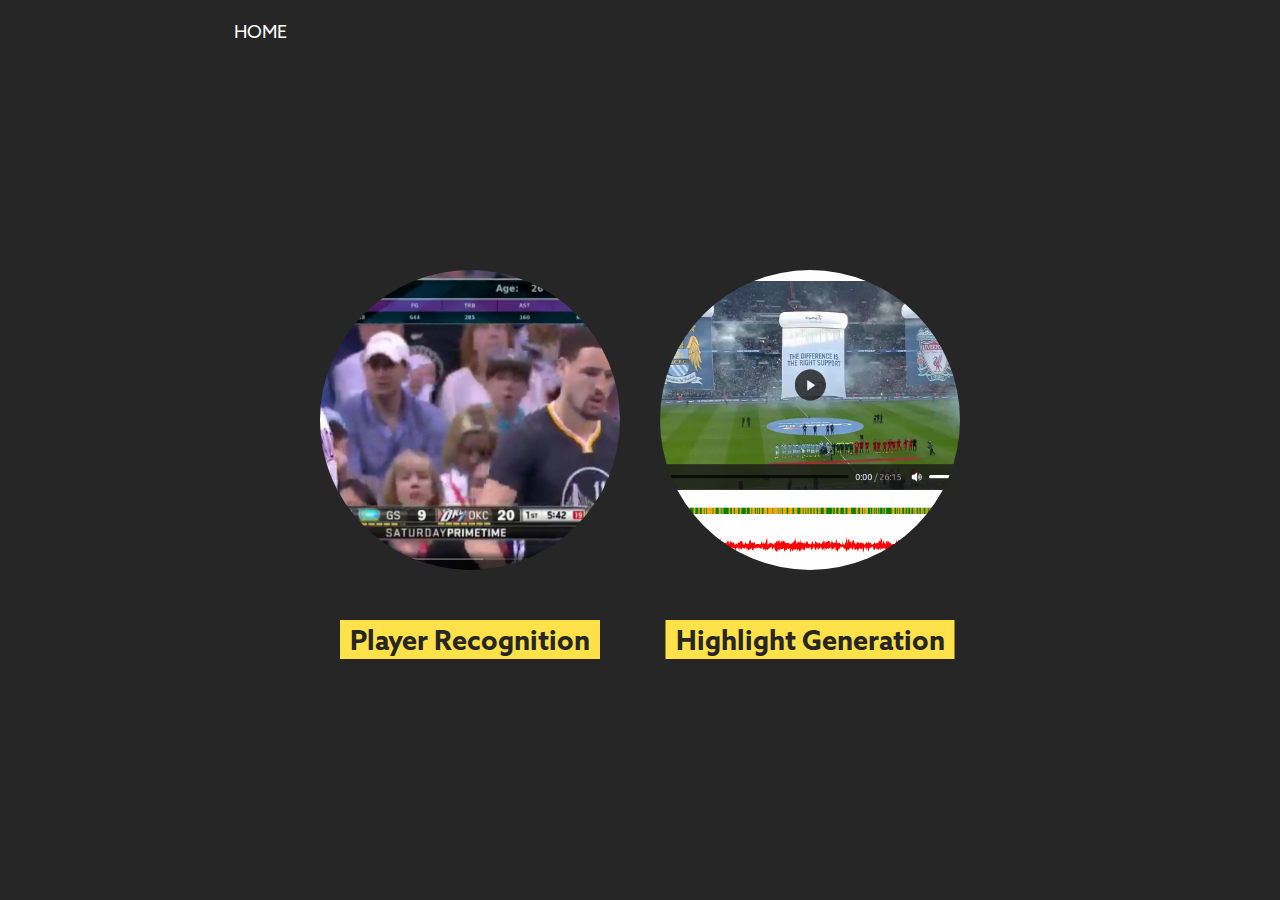
<file: index.html>
<!DOCTYPE html>

<html>

<head>
	<meta charset="utf-8" name="viewport" content="width=device-width, initial-scale=1">
	<link rel="stylesheet" type="text/css" href="css/fonts.css">
	<link rel="stylesheet" type="text/css" href="css/demo.css">
	<link rel="stylesheet" type="text/css" href="css/index.css">
	<title>ML-Projects</title>
</head>


<body>

<header>
	<nav>
		<ul>
			<li><a class="unlink" href="index.html">HOME</a></li>
		</ul>
	</nav>
</header>

<section id="Landing">

	<div class="linkContainer">
		<div class="imgContainer">
			<img class="splImage" src="photos/playerRec.png">
			<a href="playerRec.html">
				<div class="splImageText">
	    			<span class="clickToView">Click to View</span>
	  			</div>
	    	</a>
		</div>
		<div class="textContainer">
			<span class="projectTitles"><label>Player Recognition</label></span>
		</div>
	</div>
	<div class="linkContainer">
		<div class="imgContainer">
			<img class="splImage" src="photos/highlightGen.png">
			<a href="highlightGen.html">
				<div class="splImageText">
	    			<span class="clickToView">Click to View</span>
	  			</div>
	  		</a>
		</div>
		<div class="textContainer">
			<span class="projectTitles"><label>Highlight Generation</label></span>
		</div>
	</div>

</section>


</body>
</html>
</file>
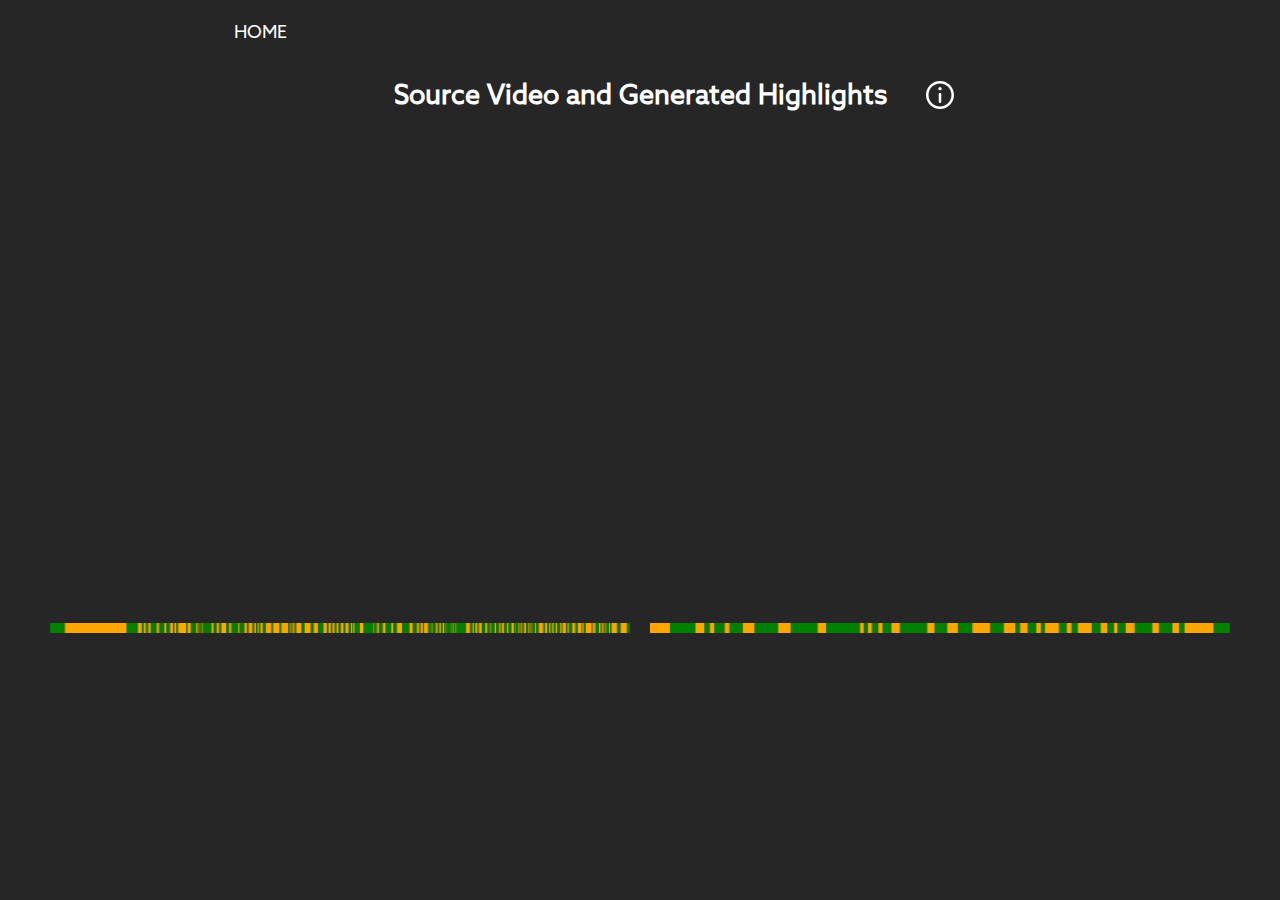
<file: highlightGen.html>
<!DOCTYPE html>

<html>

<head>
  <meta charset="utf-8" name="viewport" content="width=device-width, initial-scale=1">
  <link rel="stylesheet" type="text/css" href="css/fonts.css">
  <link rel="stylesheet" type="text/css" href="css/demo.css">
  <link rel="stylesheet" type="text/css" href="css/highlightGen.css">
  <title>Highlights Generation</title>
</head>


<body>

<header>
  <nav>
    <ul>
      <li><a href="index.html">HOME</a></li>
    </ul>
  </nav>
</header>

<section id="Landing">
  <label>
    <h2 class="videoHeading">Source Video and Generated Highlights</h2>
    <div class="icon"></div>
  </label>
  <div class="videoContainer" style="background-image: url(photos/fv_shots.png)">
      <iframe width="560" height="315" src="https://www.youtube.com/embed/MFMeskzDQX8" frameborder="0" allow="autoplay; encrypted-media" allowfullscreen></iframe>
  </div>
  <div class="videoContainer" style="background-image: url(photos/high_shots.png)">
      <iframe width="560" height="315" src="https://www.youtube.com/embed/2_WzahZ1NrA" frameborder="0" allow="autoplay; encrypted-media" allowfullscreen></iframe>
  </div>
</section>

<section id="lightbox">
  <div id="content">
    <div id="cross"></div>


<div id="textContained">
<br>
<p>
  <h2>Highlights generation of Soccer Matches</h2><br>
  Project Areas: Computer Vision, Image Processing, Audio Processing, Machine Learning, Object Detection.
</p>
<br><br>
<p>
  <h3>Aim:</h3>
  <ul>
    <li>The aim of this project is to automate the process of generating highlights of a  match using machine learning.</li>
    <li>Highlights are at times more important than the match itself because most would not have the time to watch the whole match and would rather prefer to watch the important parts of a match. </li>
</p>

<br><br>
<p>
  <h3>Shot Boundary Detection:</h3>
  <ul>
    <li>Shot Boundary detection is used to split the input video into its constituent shots.</li>
    <li>Chi-squared algorithm has been implemented for shot boundary detection in OpenCV as it is good for detecting hard cuts in videos.</li>
</p>

<br><br>
<p>
  <h3>Dataset Creation:</h3>
  <ul>
    <li>We downloaded 4 soccer match videos of varying lengths and ran the shot detector algorithm to split them into constituent shots. The number of shots amassed to 800. These shots were classified as highlights and non-highlights manually. We ended up with a 3:1 ratio of negatives to positives. Later, we extracted audio from the shots and created separate corresponding audio files using ffmpeg.</li>
</p>

<br><br>
<p>
  <h3>Audio Feature Extraction:</h3>
  <ul>
    <li>PyAudioAnalysis is being used for extracting audio features as it gives 34 relevant features for a single audio file including MFCC features and audio amplitude.</li>
  </ul>
</p>

<br><br>
<p>
  <h3>Object Detection:</h3>
  <ul>
    <li>For visual features, the ball and goalposts were detected in frames by training different tensorflow object detection models.</li>
    <li>We used 3 different models - Faster-RCNN with Inception, SSD Lite with MobileNet, SSD with Inception were tried.</li>
    <li>Finally, SSD Lite with Mobilenet was chosen because of its speed. </li>
  </ul>
</p>

<br><br>
<p>
  <h3>Visual Feature Computation:</h3>
  The following features have been computed over certain intervals of a shot:
  <ul>
    <li>a) Average Size of a Goalpost</li>
    <li>b) Percentage of frames in which Goalpost was detected</li>
    <li>c) Position of Goalpost</li>
  </ul>
</p>

<br><br>
<p>
  <h3>Prediction using Scikit-Learn’s SVM:</h3>
  <ul>
    <li>Now for each shot in training dataset a feature vector comprising of audio and visual features as well as the shot duration was generated and this was trained on scikit-learn's object detection model.</li>
  </ul>
</p>

<br><br>
<p>
  <h3>Stitching the shots into highlights:</h3>
  <ul>
    <li>Given an input match video it was divided into shots and then for each shot its features were extracted and its probability of being a highlight was computed using the trained SVM model.</li>
    <li>Finally the shots with highest probability were added into output video as long as the probability was greater than 0.5 and the maximum length of output video was not exceeded.</li>
    <li>Selected Shots were stitched using MoviePy to generate the highlights.</li>
  </ul>
</p>

</div>
</div>
</section>

</body>
<script>
  document.querySelector(".icon").onclick = function() {
    lightbox.style.display = "flex";
  }
  cross.onclick = function(e) {
    lightbox.style.display = "";
  }
</script>
</html>
</file>
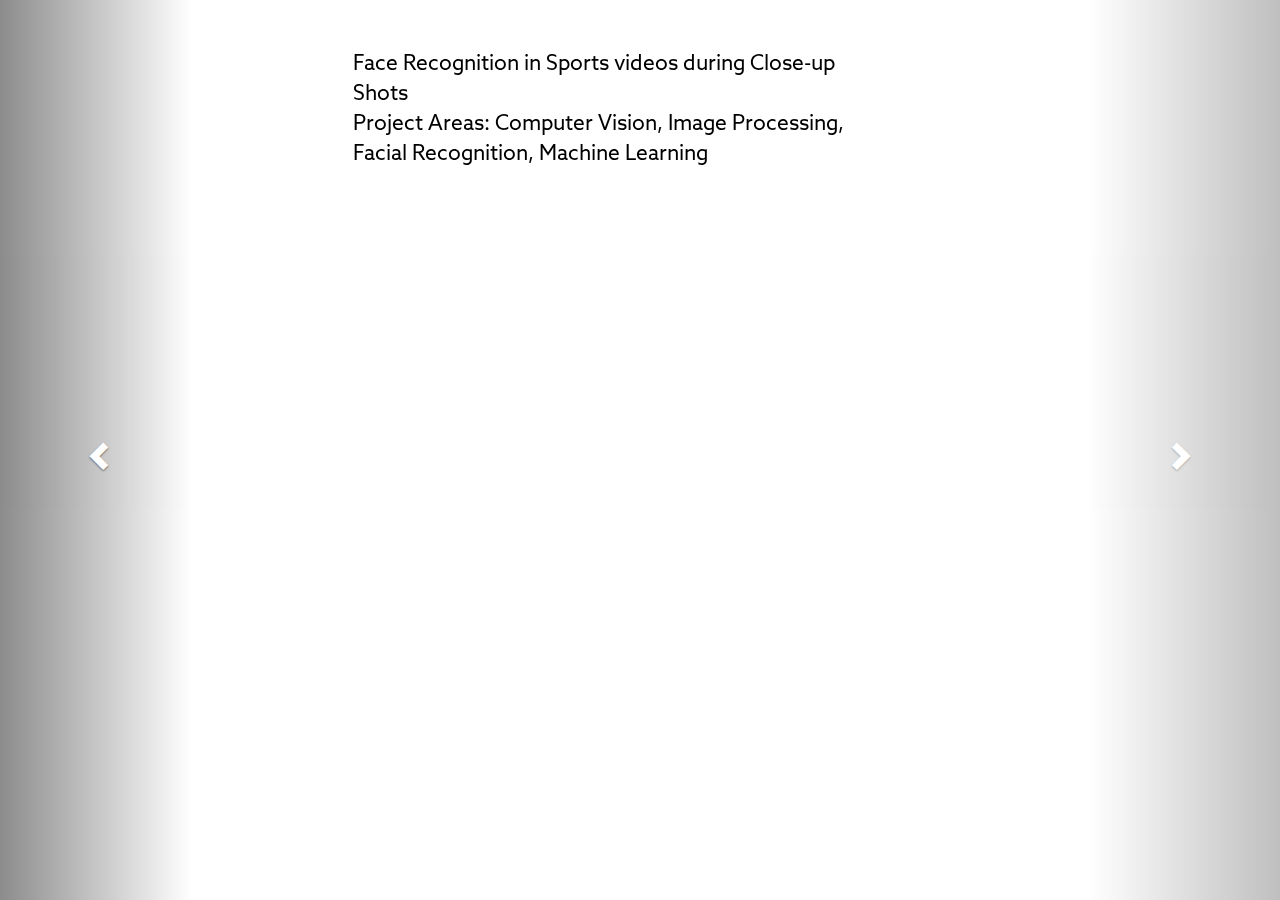
<file: lightbox.html>
<!DOCTYPE html>

<html>

<head>
	<meta charset="utf-8" name="viewport" content="width=device-width, initial-scale=1">
	<link rel="stylesheet" type="text/css" href="http://maxcdn.bootstrapcdn.com/bootstrap/3.1.1/css/bootstrap.min.css">
	<script src="http://cdnjs.cloudflare.com/ajax/libs/jquery/2.1.3/jquery.min.js"></script>
	<script src="http://maxcdn.bootstrapcdn.com/bootstrap/3.1.1/js/bootstrap.min.js"></script>



<!-- <link rel="stylesheet" type="text/css" href="css/demo.css"> -->
	<link rel="stylesheet" type="text/css" href="css/fonts.css">

	<link rel="stylesheet" type="text/css" href="css/playerRec.css">


	<link rel="stylesheet" type="text/css" href="css/carousel.css">
	<title>Lightbox</title>
</head>


<body>

<div id="text-carousel" class="carousel slide" data-ride="carousel">
	<!-- Wrapper for slides -->
	<div class="row">
		<div class="col-xs-offset-3 col-xs-6">
			<div class="carousel-inner">
				<div class="item active">
					<div class="carousel-content">
						<div>
							<p>Face Recognition in Sports videos during Close-up Shots <br> Project Areas: Computer Vision, Image Processing, Facial Recognition, Machine Learning</p>
						</div>
					</div>
				</div>
				<div class="item">
					<div class="carousel-content">
						<div>
							<p>AIM: <br>
								<ul>
									<li>The aim of this project is to identify the player in close-up shots and display their profile in a visually appealing banner.</li>
									<li>All sports television channels when broadcasting videos add profile of players manually in the videos at appropriate times. This is mostly when a player appears in a close-up shot. </li>
									<li>This project aims at doing so automatically and thereby reducing manual labour spent in doing so. </li>
							</p>
						</div>
					</div>
				</div>
				<div class="item">
					<div class="carousel-content">
						<div>
							<p>Dataset Creation

								<ul>
									<li>Dataset consisting of 5-10 images of every player was created.</li>
									<li>For career statistics a Kaggle dataset was used.</li>
							</p>
						</div>
					</div>
				</div>

				<div class="item">
					<div class="carousel-content">
						<div>
							<p>Face Detection:

								<ul>
									<li>The underlying dlib’s frontal face detector gives the choice of using Histogram of Oriented Gradients (HOG) model or CNN model for detection of faces. </li>
									<li>The HOG model was finalised as it provides a good blend of speed and accuracy.</li>
							</p>
						</div>
					</div>
				</div>

				<div class="item">
					<div class="carousel-content">
						<div>
							<p>Face Recognition for Close-up Shots:

								<ul>
									<li>OpenCV is used to process the video, skipping every alternate frame. If one or more faces are detected, then the one with the largest area is selected, and this area should be greater than a certain threshold to avoid detecting people in the
										crowd. </li>
									<li>After a face is detected its feature vector is compared using Euclidean distances with each face in the dataset, and the one with least distance is selected.</li>
									<li>We have also put an upper bound on the face distance, to avoid incorrect results.</li>
									<li>A banner for display of career highlights of the detected person has been made using matplotlib.</li>

							</p>
						</div>
					</div>
				</div>

				<div class="item">
					<div class="carousel-content">
						<div>
							<p>Face Encodings:

								<ul>
									<li>The face_recognition module forms features for 68 points on the faces. A 128-length feature vector is created
										on each face in the dataset which it saves in a binary file for future use.
							</p>
						</div>
					</div>
				</div>

			</div>
		</div>
	</div>
	<!-- Controls -->
	<a class="left carousel-control" href="#text-carousel" data-slide="prev">
		<span class="glyphicon glyphicon-chevron-left"></span>
	</a>
	<a class="right carousel-control" href="#text-carousel" data-slide="next">
		<span class="glyphicon glyphicon-chevron-right"></span>
	</a>

</div>
</body>
</file>
<file: css/fonts.css>
@font-face {
  font-family: "Montserrat";
  src: url("../fonts/msr.ttf"); }
@font-face {
  font-family: "MontserratEL";
  src: url("../fonts/msel.ttf"); }
@font-face {
  font-family: "Bonnbeta";
  src: url("../fonts/bbr.ttf"); }
@font-face {
  font-family: "RobotoC";
  src: url("../fonts/rcbi.ttf"); }
@font-face {
  font-family: "bonn";
  src: url("../fonts/BONN/bonnr.ttf") format("truetype"); }
@font-face {
  font-family: "Azo Sans Regular";
  src: url("../fonts/Azo Sans/Regular.otf"); }
@font-face {
  font-family: "Azo Sans Medium";
  src: url("../fonts/Azo Sans/Medium.otf"); }
@font-face {
  font-family: "Azo Sans Thin";
  src: url("../fonts/Azo Sans/Thin.otf"); }
@font-face {
  font-family: "Azo Sans Bold";
  src: url("../fonts/Azo Sans/Bold.otf"); }
</file>
<file: css/demo.css>
html {
    box-sizing: border-box;
    font-size: 100%;
}
*, *:before, *:after {
  box-sizing: inherit;
}
* {
    padding: 0px;
    margin: 0px;
}
body {
    width: 100vw;
    height: 100vh;
    font-size: 18px !important;
    overflow: hidden;
    background: #262626;
    display: flex;
    flex-direction: column;
}
img.background {
    width: 100%;
    height: 100%;
    position: absolute;
    left: 0px;
    top: 0px;
    z-index: -1;
    filter: blur(10px);
}

#Landing {
    display: flex;
    flex: 1;
    justify-content: center;
    align-items: center;
    transition: opacity 1s ease-out;
}
header {
    display: flex;
    flex-direction: column;
    width: 100%;
}

.textContainer{
    position: relative;
    display: block;
    height: 75px;
    margin-top: 50px;
}
.linkContainer {
  position: relative;
  margin: 0 20px;
}
.splImageText {
  transition: .5s ease;
  opacity: 0;
  position: absolute;
  top: 35%;
  left: 50%;
  transform: translate(-50%, -50%);
  -ms-transform: translate(-50%, -50%);
  text-align: center;
  font-family: "Azo Sans Regular";
}
.imgContainer:hover .splImage {
  opacity: 0.3;
}

.imgContainer:hover .splImageText {
  opacity: 1;
}

.text {
  background-color: #d39;
  color: white;
  font-size: 16px;
  padding: 16px 32px;
}


/* ------------------------------- */

.btn {
  border-radius: 5px;
  display: inline-block;
  margin: 0;
  border: 1px solid #dfe2e5;
  padding: 10px 30px;
}

.clickToView {
    display: block;
    margin-left: auto;
    margin-right: auto;
    background: #FFE14A;
    font-family: "Azo Sans Bold";
    padding: 6px 10px 0 10px;
    color: #262626;
    font-size: 17px;
    padding: 16px 32px;
}
.clickToView:hover {
    display: block;
    margin-left: auto;
    margin-right: auto;
    background: #FC0C84;
    font-family: "Azo Sans Bold";
    padding: 6px 10px 0 10px;
    color: #fff;
    transition: 0.3s all ease-in;
    cursor: pointer;
    font-size: 20px;
    padding: 16px 32px;
}

header nav {
    width: 50%;
    display: flex;
    justify-content: space-between;
    height: auto;
    min-width: 320px;
    max-width: 500px;
}

header nav #ham {
    width: 40px;
    height: 40px;
    background: url(green.jpg) center no-repeat;
    display: none;
    padding-left: 100px;
    margin-top: 25px;
    transition: 0.2s transform cubic-bezier(1, 0, 0, 1);
}

a {
    color: white;
    text-align: center;
    text-decoration: none !important;
}

header nav ul {
    font-family: "Azo Sans Regular";
    display: flex;
    width: 100%;
    color: #fff;
    justify-content: space-around;
    padding-left: 20px;
    margin:0 0;
}

header nav ul li {
    height: 65px;
    display: flex;
    align-items: center;
    justify-content: center;
    text-transform: uppercase;
    font-size: 1em;
    position: relative;
}

header nav ul li:hover {
    cursor: pointer;
}

header nav ul li a {
  position: relative;
}

header nav ul li a::after {
    position: absolute;
    left: -10%;
    top: calc(50% + 15px);
    content: "";
    width: 0;
    height: 1px;
    background: #fff;
    transition: 0.4s all cubic-bezier(1, 0, 0, 1);
}

header nav ul li a:hover::after {
    width: 120%;
}

#lightbox {
  display: none;
  position: fixed;
  top: 0;
  left: 0;
  width: 100vw;
  height: 100vh;
  background: rgba(0,0,0,0.7);
  align-items: center;
  justify-content: center;
}

#content {
  position: relative;
  background: white;
  font-family: "Azo Sans Regular";
  width: 65%;
  height: 500px;
  min-width: 320px;
  padding: 20px 30px;
  border-radius: 7.5px;
}

#textContained {
  position: relative;
  background: white;
  font-family: "Azo Sans Regular";
  width: 97.5%;
  height: 97.5%;
  overflow-y: auto;
}

#cross {
  position: absolute;
  top: 10px;
  right: 10px;
  width: 30px;
  height: 30px;
  background: url(../photos/cancel.svg) center no-repeat;
  background-size: 90%;
}
/* li{
  display: list-item;
  list-style-type: circle;
} */
/* a.unlink {
  color: inherit;
}
a.unlink:hover {
  color: inherit;
} */
</file>
<file: css/index.css>
.splImage {
    opacity: 1;
    display: block;
    margin-top: 0%;
    width: 300px;
    height: 300px;
    border-radius: 50%;
    transition: 0.5s ease;
    backface-visibility: hidden;
}
.splImage:hover {
  opacity: 0.3;
}
.projectTitles {
    position: absolute;
    top: 0%;
    left: 50%;
    font-size: 1.5em;
    background: #FFE14A;
    font-family: "Azo Sans Bold";
    padding: 6px 10px 0 10px;
    color: #262626;
    transform: translateX(-50%);
    white-space: nowrap;
    transition: 0.4s all ease-in;
    z-index: 1;
}
.projectTitles:hover {
    position: absolute;
    top: 0%;
    left: 50%;
    font-size: 1.5em;
    background: #FC0C84;
    font-family: "Azo Sans Bold";
    padding: 6px 10px 0 10px;
     color: #fff;
    transform: translateX(-50%);
    white-space: nowrap;
    transition: 0.4s all ease-in;
    z-index: 1;
}
@media all and (max-width: 750px) {
  #Landing {
    flex-direction: column;
  }
  .splImage {
    width: 175px;
    height: 175px;
    margin: 0;
  }
  .textContainer {
    margin-top: 10px;
    height: 50px;
  }
  .projectTitles {
    font-size: 1rem;
  }
}
</file>
<file: css/highlightGen.css>
@media all and (max-width: 1200px) {
	#Landing {
		flex-direction: column;
	}
}

.videoContainer {
  position: relative;
  display: flex;
  flex-direction: column;
  align-items: center;
  width: 60%;
  max-width: 600px;
  min-width: 300px;
  padding-bottom: 30px;
  /* padding-right: 10px; */
  background-repeat: no-repeat;
  background-size: calc(100% - 20px) 10px;
  background-position: 10px calc(100% - 15px);
}

.videoContainer iframe {
  width: 100%;
  height: 300px;
}

@media all and (max-width: 600px) {
  .videoContainer iframe {
    height: 200px;
  }
}

label {
  width: 50%;
  text-align: center;
  position: absolute;
	top: 70px;
}
h2.videoHeading{
  font-family: "Azo Sans Regular";
  margin: 10px 0;
  color: white;
}

.icon {
  display: block;
  position: absolute;
  right: 0;
  top: 5px;
  width: 40px;
  height: 40px;
  background: url(../photos/information.svg) center no-repeat;
  background-size: 70%;
}
.splVideo {
	 width: 100%;
    margin-left: auto;
    margin-right: auto;
    margin-top: 1%;
}
#custom-seekbar {
	cursor: pointer;
	width: 100%;
	height:20px;
	margin-bottom: 4px;
	outline: white;
	overflow: hidden;
	position: relative;
}
#custom-seekbar2 {
	cursor: pointer;
	width: 100%;
	height:20px;
	margin-bottom: 4px;
	outline: white;
	overflow: hidden;
	position: relative;
}
#yay {
	background-color: orange;
  position: absolute;
  top: 0;
  left: 0;
  height: 20px;
  width: 0px;"
}
#yay2 {
	background-color: orange;
  position: absolute;
  top: 0;
  left: 0;
  height: 20px;
  width: 0px;"
}
#myCanvas {
	display:block;
	width:100%;
}
#myCanvas2 {
	display:block;
	width:100%;
}
#waveform {
	max-width:100%;
	height:auto;
}
#waveform2 {
	max-width:100%;
	height:auto;
}
</file>
<file: css/playerRec.css>
.videoContainer {
  position: relative;
  display: flex;
  flex-direction: column;
  align-items: center;
  width: 90%;
  height: 100%;
  padding: 25px 0px;
  padding-bottom: 60px;
  max-width: 1000px;
  min-width: 320px;
  justify-content: center;
}

.videoContainer label {
  width: 100%;
  text-align: center;
  position: relative;
}

.videoContainer iframe {
  width: 100%;
  height: 600px;
}

@media all and (max-width: 600px) {
  .videoContainer iframe {
    height: 300px;
  }
}

h2.videoHeading{
  font-family: "Azo Sans Regular";
  margin: 10px 0;
  color: white;
}

.icon {
  display: block;
  position: absolute;
  right: 0;
  top: 5px;
  width: 40px;
  height: 40px;
  background: url(../photos/information.svg) center no-repeat;
  background-size: 70%;
}
</file>
<file: css/carousel.css>
.body {
  background-color: #333333;
}

.carousel-content {
    color:black;
    display:flex;
    width: 90%;
    font-size: 1.5em;
    align-items:center;
    font-family: "Azo Sans Regular";
}

#text-carousel {
  width: 100vw;
  height: 100vh;
  padding: 50px;
}
</file>
